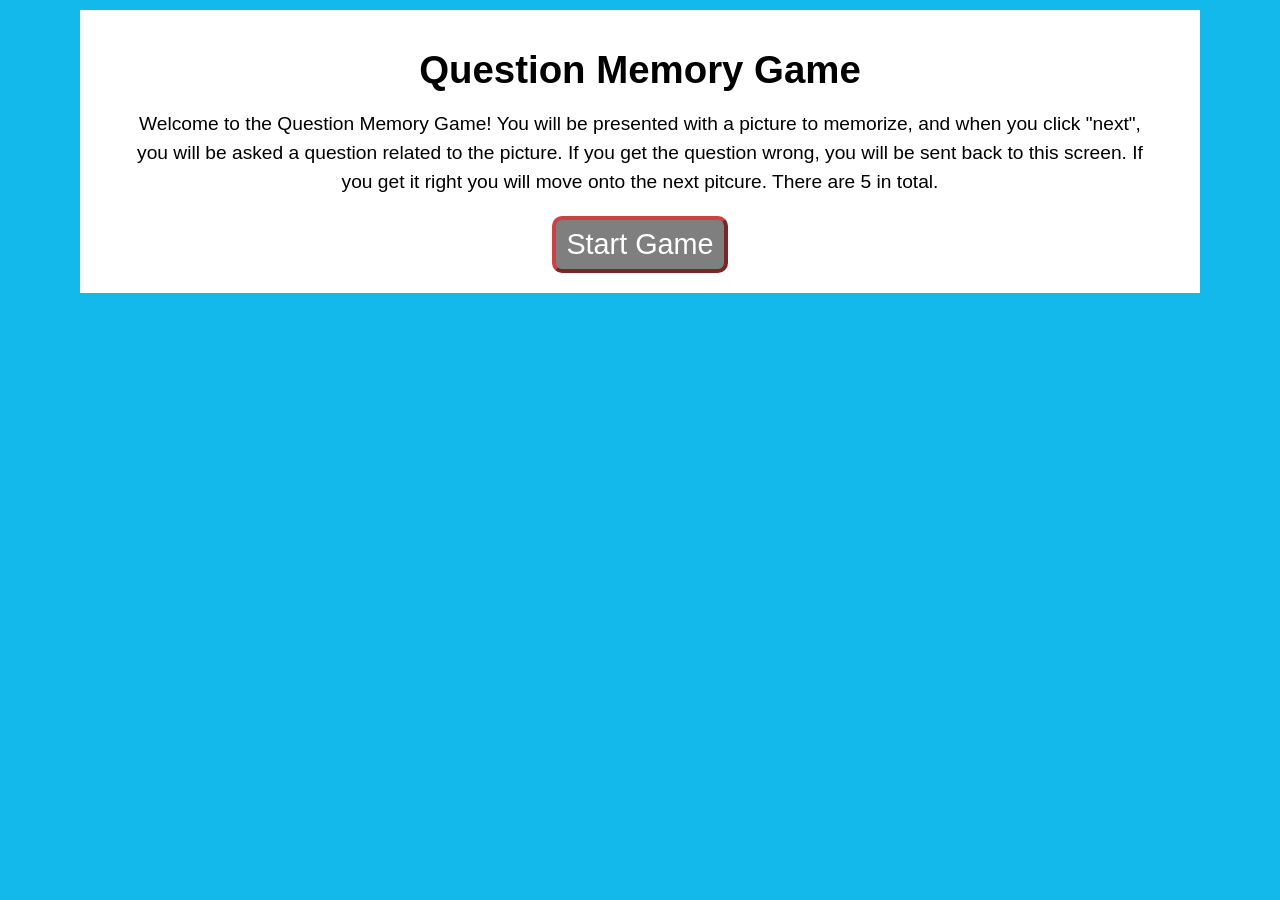
<file: index.html>
<!DOCTYPE html>
<html lang="en">
<head>
    <meta charset="UTF-8">
    <meta name="viewport" content="width=device-width, initial-scale=1.0">
    <title>Question memory game</title>
    <link href="styles/tb_styles1.css" rel="stylesheet" />
</head>
<body>
    <header>
        <h1>Question Memory Game</h1>
    </header>

    <p>Welcome to the Question Memory Game! You will be presented with a picture to memorize, and when you click "next", you will be asked a question related to the picture. If you get the question wrong, you will be sent back to this screen. If you get it right you will move onto the next pitcure. There are 5 in total.</p>
    <a href="html/picturememory/1stpicture.html" id="button">Start Game</a>
</body>
</html>
</file>
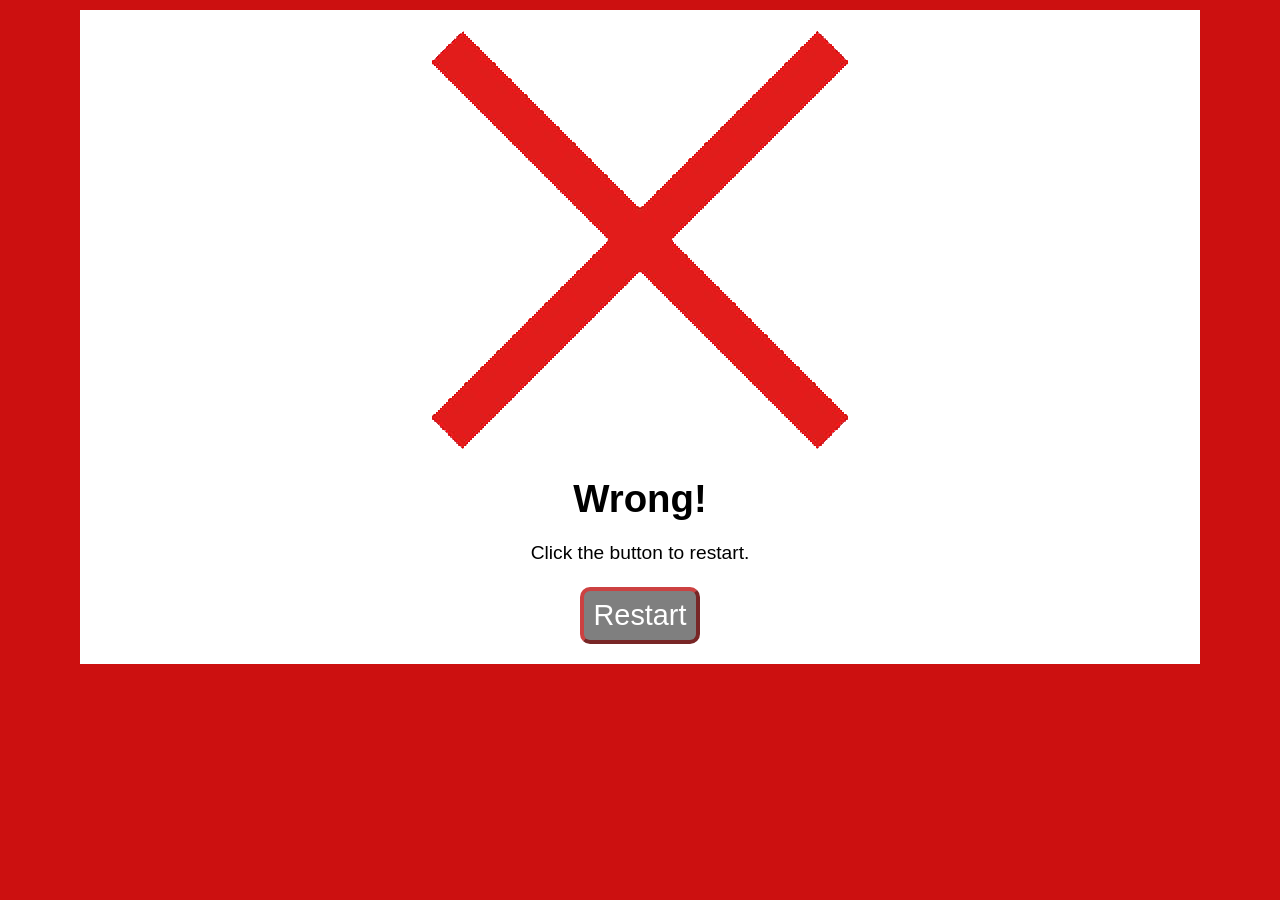
<file: html/end screens/lose.html>
<!DOCTYPE html>
<html lang="en">
<head>
    <meta charset="UTF-8">
    <meta name="viewport" content="width=device-width, initial-scale=1.0">
    <title>lostscreen</title>
    <link href="../../styles/loosestyles.css" rel="stylesheet" />
</head>
<body>
    <header>
        <img src="../../images/redx.png" alt=""/>
        <h1>Wrong!</h1>
        <p>Click the button to restart.</p>
         <a href="../../index.html" id="button">Restart</a>
    </header>
</body>
</html>
</file>
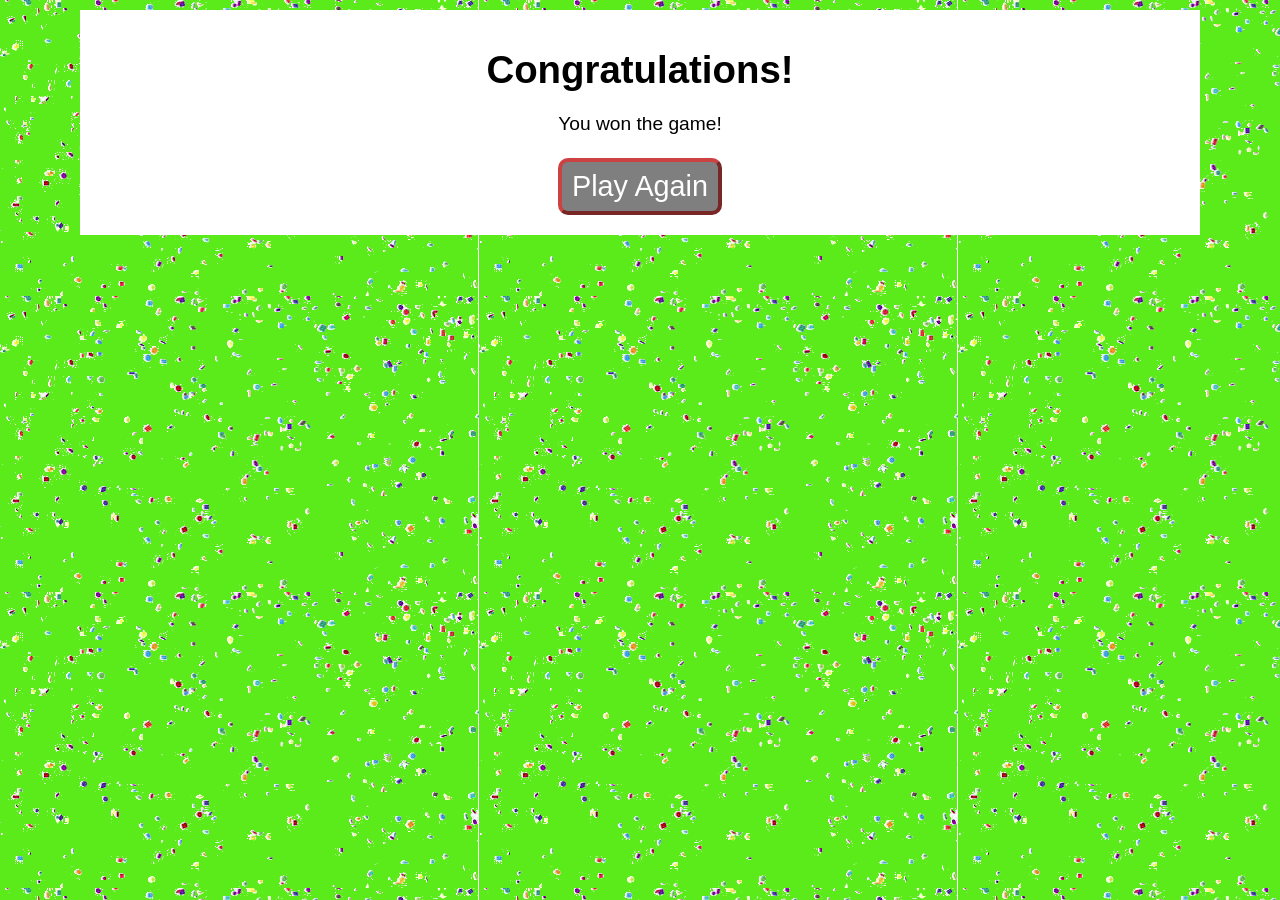
<file: html/end screens/win.html>
<!DOCTYPE html>
<html lang="en">
<head>
    <meta charset="UTF-8">
    <meta name="viewport" content="width=device-width, initial-scale=1.0">
    <title>win-screen</title>
    <link href="../../styles/winstyles.css" rel="stylesheet" />
</head>
<body>
    <h1>Congratulations!</h1>
    <p>You won the game!</p>
    <a href="../../index.html" id="button">Play Again</a>
</body>
</html>
</file>
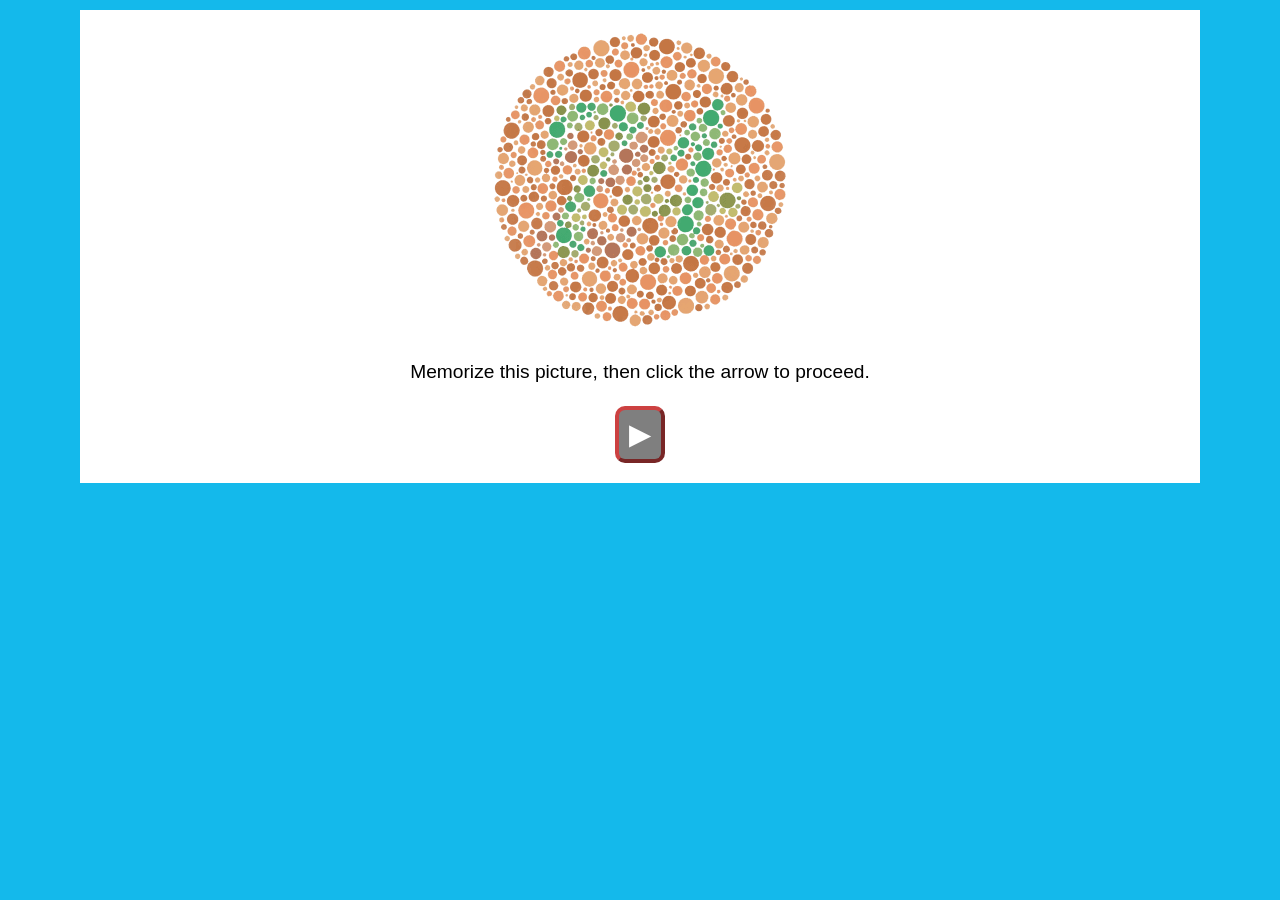
<file: html/picturememory/1stpicture.html>
<!DOCTYPE html>
<html lang="en">
<head>
    <meta charset="UTF-8">
    <meta name="viewport" content="width=device-width, initial-scale=1.0">
    <title>1st picture</title>
    <link href="../../styles/tb_styles1.css" rel="stylesheet" />
</head>
<body>
    <img src="../../images/images1.png" alt="1st picture">
    <p>Memorize this picture, then click the arrow to proceed.</p>
    <div> <a href="../questions/1stquestion.html" id="button">&#9654;</a> 

    </div> 

</body>
</html>
</file>
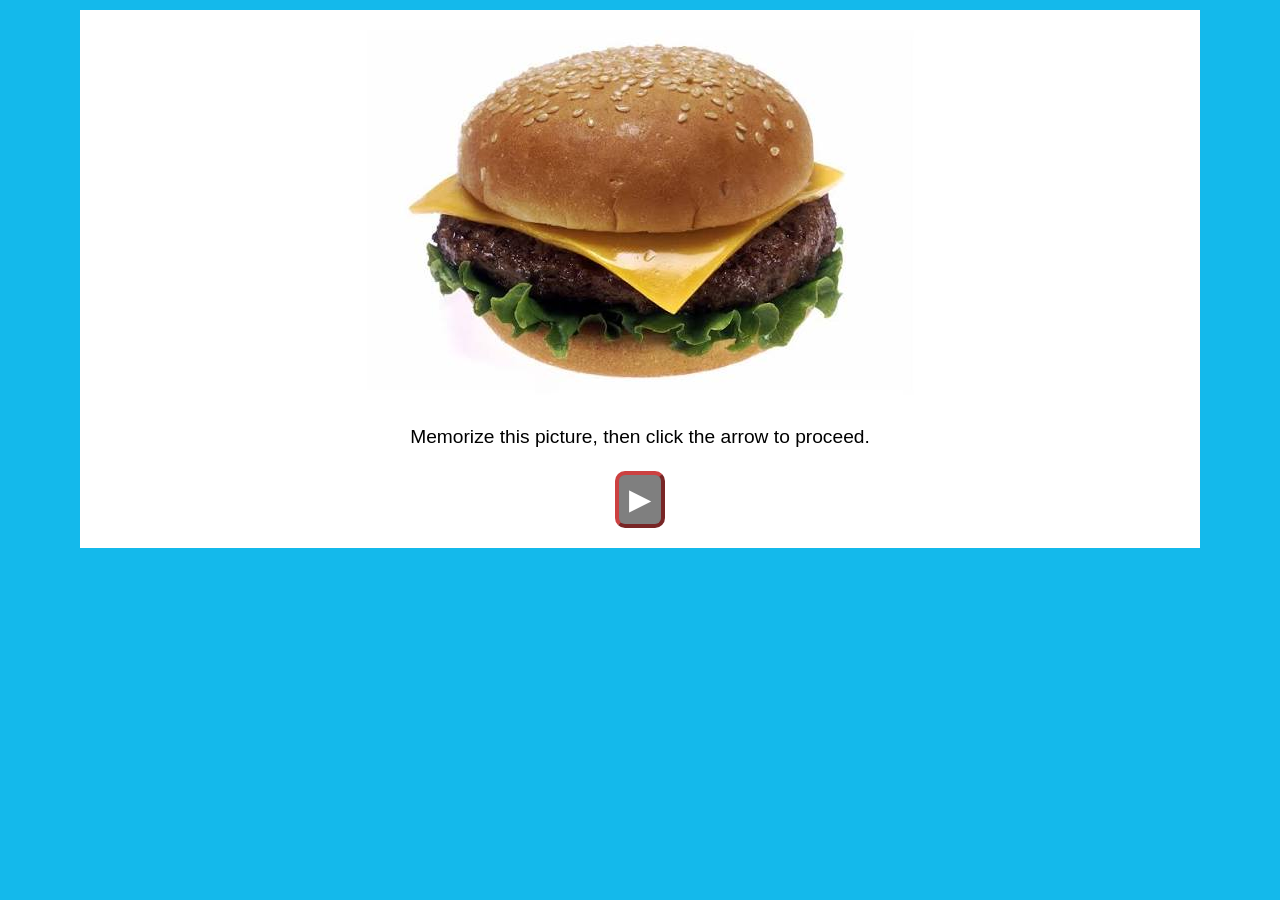
<file: html/picturememory/2ndpic.html>
<!DOCTYPE html>
<html lang="en">
<head>
    <meta charset="UTF-8">
    <meta name="viewport" content="width=device-width, initial-scale=1.0">
    <title>2nd picture</title>
    <link href="../../styles/tb_styles1.css" rel="stylesheet" />
</head>
<body>
    <img src="../../images/borger.jpg" alt="1st picture">
    <p>Memorize this picture, then click the arrow to proceed.</p>
    <div> <a href="../questions/2ndquestion.html" id="button">&#9654;</a> 

    </div> 

</body>
</html>
</file>
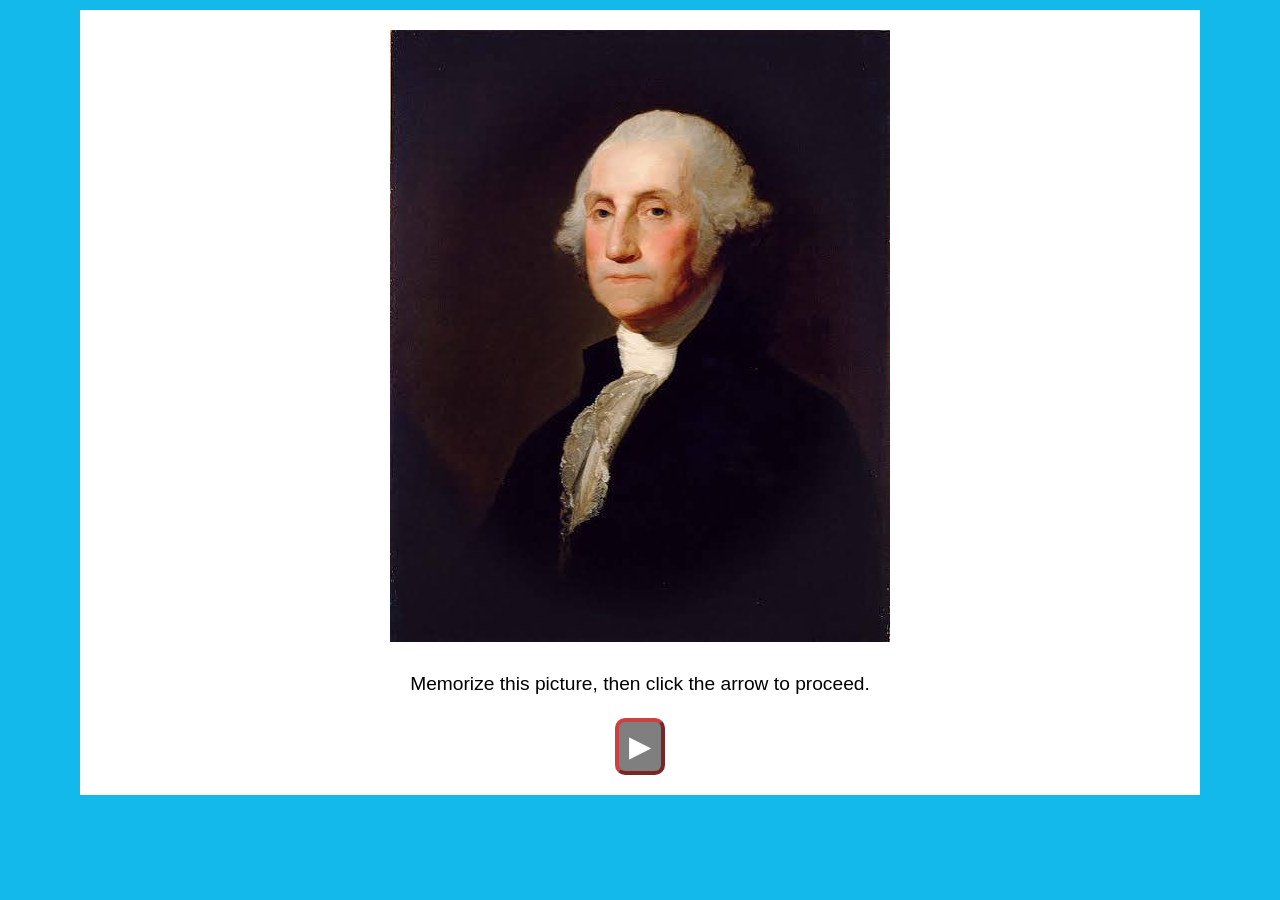
<file: html/picturememory/3rdpicture.html>
<!DOCTYPE html>
<html lang="en">
<head>
    <meta charset="UTF-8">
    <meta name="viewport" content="width=device-width, initial-scale=1.0">
    <title>3rd picture</title>
    <link href="../../styles/tb_styles1.css" rel="stylesheet" />
</head>
<body>
    <img src="../../images/gorgewashington.jpg" alt="1st picture">
    <p>Memorize this picture, then click the arrow to proceed.</p>
    <div> <a href="../questions/3rdquestion.html" id="button">&#9654;</a> 

    </div> 

</body>
</html>
</file>
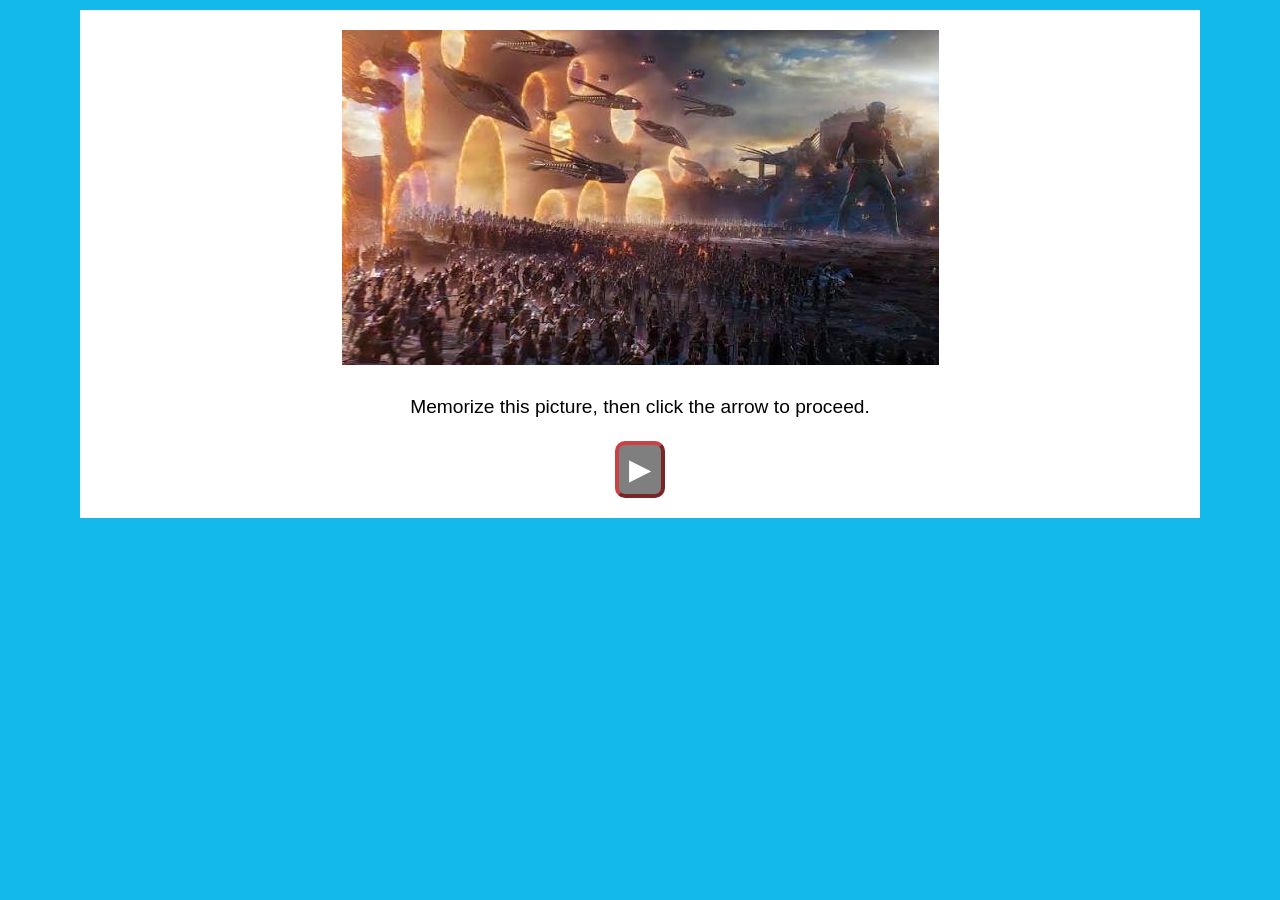
<file: html/picturememory/4thpic.html>
<!DOCTYPE html>
<html lang="en">
<head>
    <meta charset="UTF-8">
    <meta name="viewport" content="width=device-width, initial-scale=1.0">
    <title>4th picture</title>
    <link href="../../styles/tb_styles1.css" rel="stylesheet" />
</head>
<body>
    <img src="../../images/4thpic.jpg" alt="1st picture">
    <p>Memorize this picture, then click the arrow to proceed.</p>
    <div> <a href="../questions/4thquestion.html" id="button">&#9654;</a> 

    </div> 

</body>
</html>
</file>
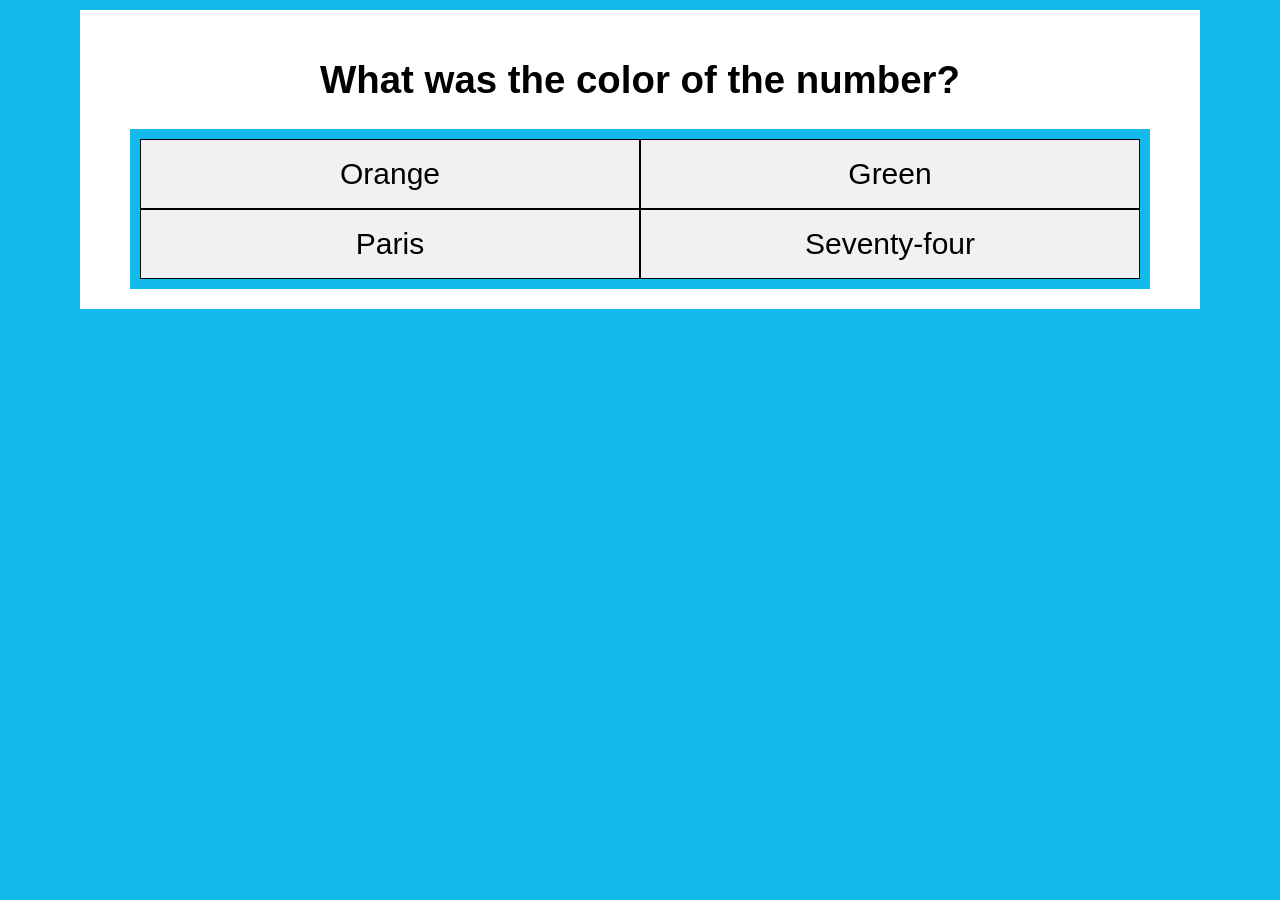
<file: html/questions/1stquestion.html>
<!DOCTYPE html>
<html lang="en">
<head>
    <meta charset="UTF-8">
    <meta name="viewport" content="width=device-width, initial-scale=1.0">
    <title>1st Question</title>
    <link href="../../styles/question-styles.css" rel="stylesheet" />
</head>
<body>
    <h1>What was the color of the number?</h1>
    <div class="button-container">
        <a href="../end screens/lose.html" id="button"><div>Orange</div></a>
       <a href="../picturememory/2ndpic.html" id="button"> <div>Green</div></a>
        <a href="../end screens/lose.html" id="button"><div>Paris</div></a>
        <a href="../end screens/lose.html" id="button"><div>Seventy-four</div></a>
    </div>
    
</body>
</html>
</file>
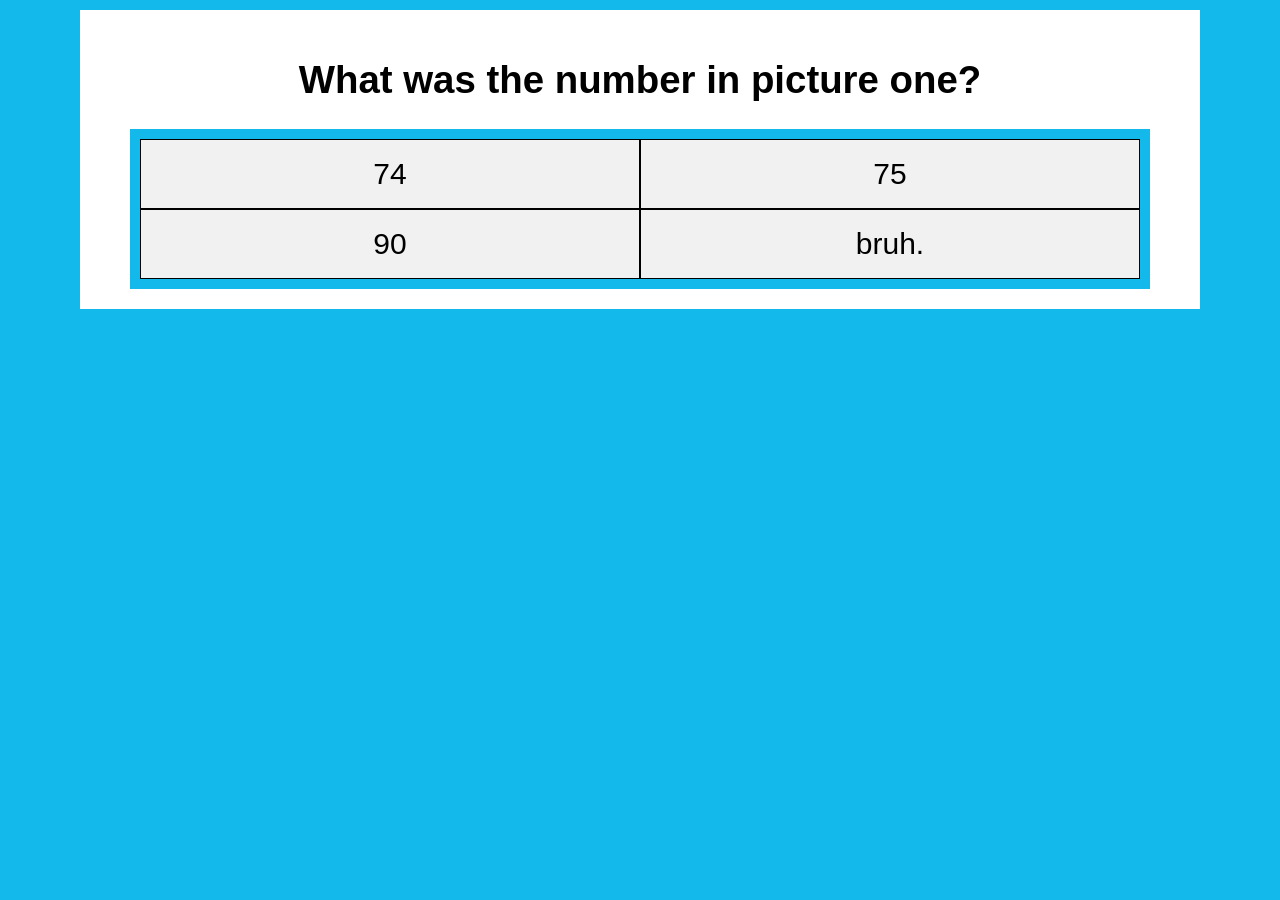
<file: html/questions/2ndquestion.html>
<!DOCTYPE html>
<html lang="en">
<head>
    <meta charset="UTF-8">
    <meta name="viewport" content="width=device-width, initial-scale=1.0">
    <title>2nd Question</title>
    <link href="../../styles/question-styles.css" rel="stylesheet" />
</head>
<body>
    <h1>What was the number in picture one?</h1>
    <div class="button-container">
        <a href="../picturememory/3rdpicture.html" id="button"><div>74</div></a>
        <a href="../end screens/lose.html" id="button"><div>75</div></a>
        <a href="../end screens/lose.html" id="button"><div>90</div></a>
        <a href="../end screens/lose.html" id="button"><div>bruh.</div></a>
    </div>
    
</body>
</html>
</file>
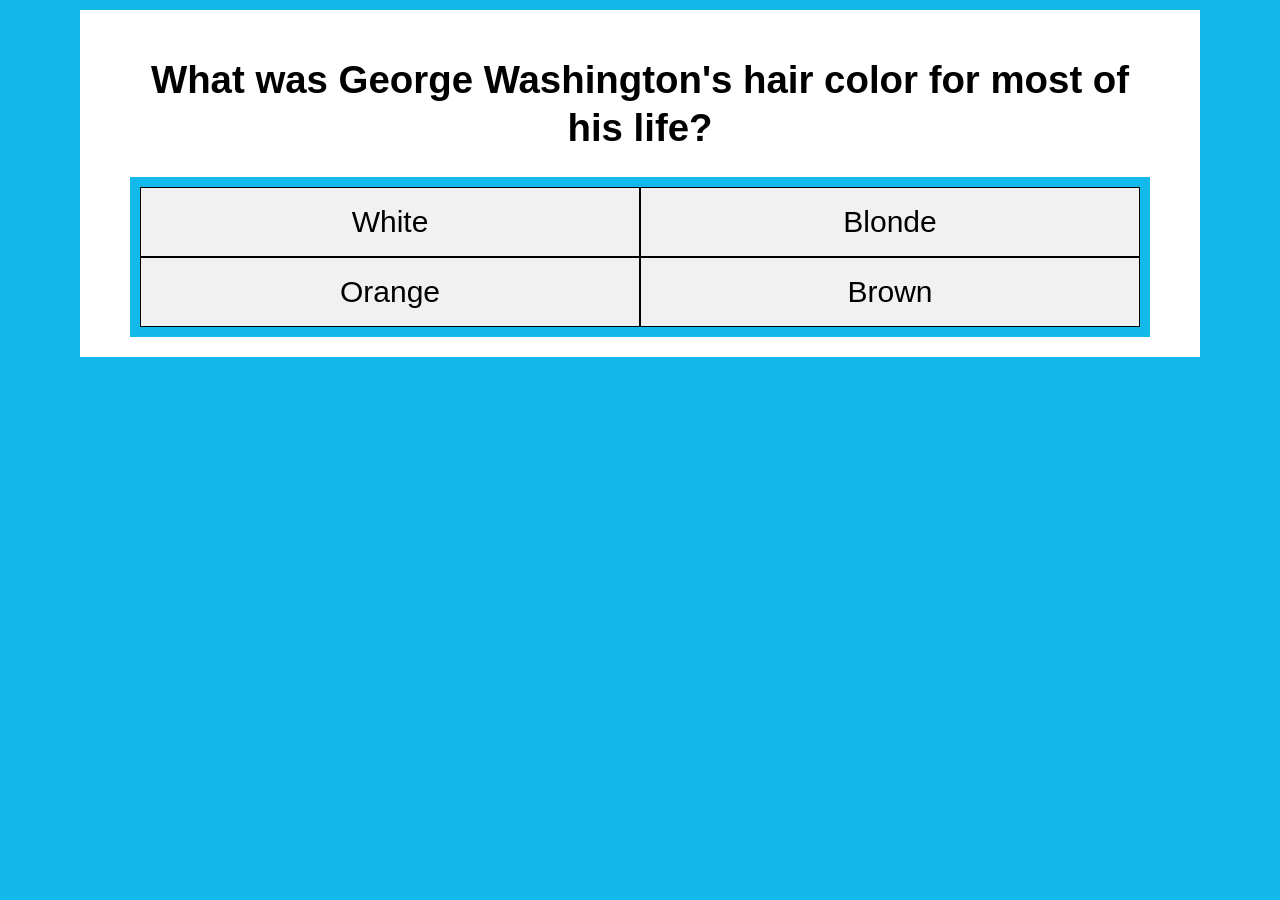
<file: html/questions/3rdquestion.html>
<!DOCTYPE html>
<html lang="en">
<head>
    <meta charset="UTF-8">
    <meta name="viewport" content="width=device-width, initial-scale=1.0">
    <title>3rd Question</title>
    <link href="../../styles/question-styles.css" rel="stylesheet" />
</head>
<body>
    <h1>What was George Washington's hair color for most of his life?</h1>
    <div class="button-container">
        <a href="../end screens/lose.html" id="button"><div>White</div></a>
        <a href="../end screens/lose.html" id="button"><div>Blonde</div></a>
        <a href="../picturememory/4thpic.html" id="button"><div>Orange</div></a>
        <a href="../end screens/lose.html" id="button"><div>Brown</div></a>
    </div> 
    
</body>
</html>
</file>
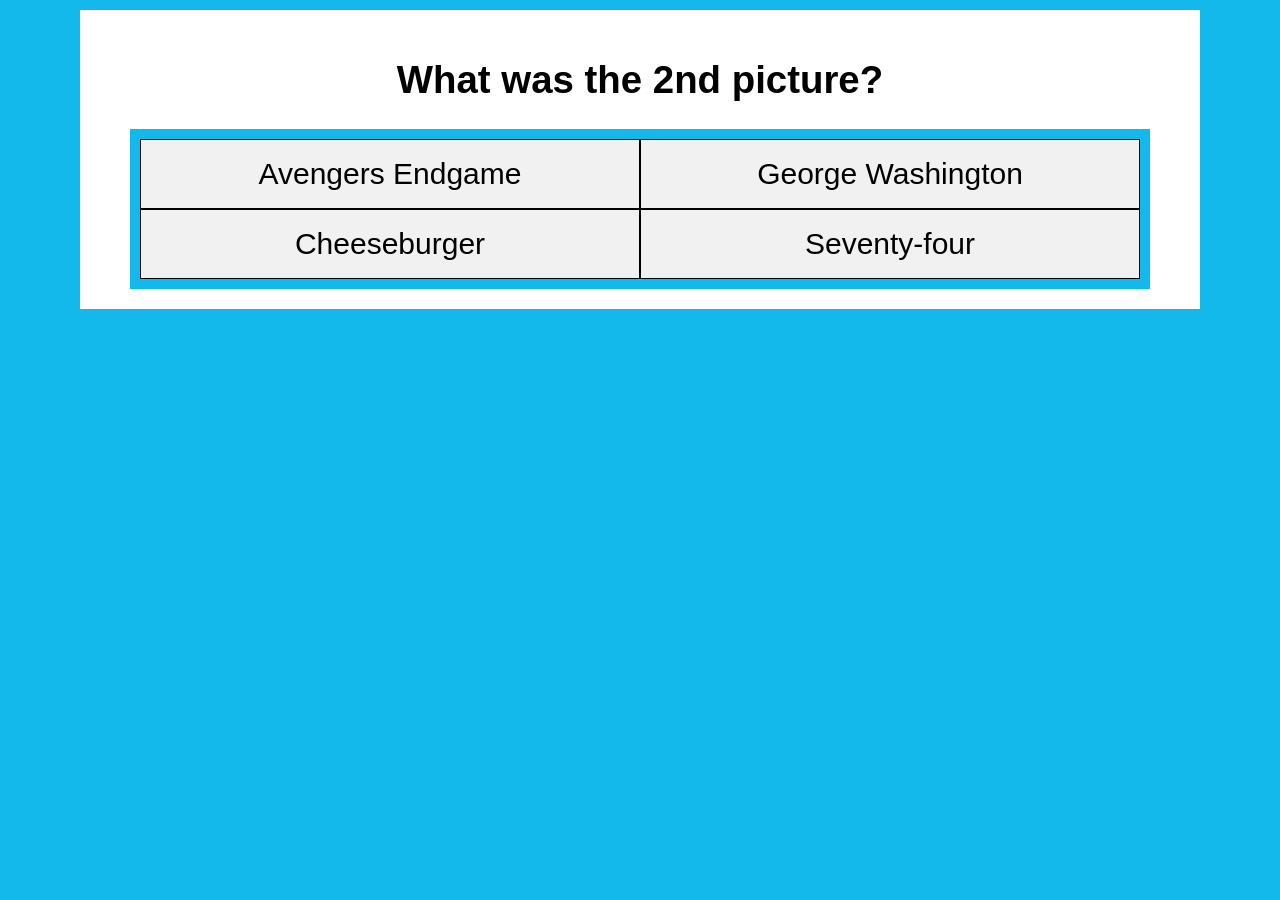
<file: html/questions/4thquestion.html>
<!DOCTYPE html>
<html lang="en">
<head>
    <meta charset="UTF-8">
    <meta name="viewport" content="width=device-width, initial-scale=1.0">
    <title>4th Question</title>
    <link href="../../styles/question-styles.css" rel="stylesheet" />
</head>
<body>
    <h1>What was the 2nd picture? </h1>
    <div class="button-container">
        <a href="../end screens/lose.html" id="button"><div>Avengers Endgame</div></a>
        <a href="../end screens/lose.html" id="button"><div>George Washington</div></a>
        <a href="../end screens/win.html" id="button"><div>Cheeseburger</div></a>
        <a href="../end screens/lose.html" id="button"><div>Seventy-four</div></a>
    </div>
    
</body>
</html>
</file>
<file: styles/tb_styles1.css>
html {
    background-color:rgb(20, 185, 235)
}

body {
     padding: 20px 50px;
     background-color: white;
    font-family: "Arial", sans-serif;
    font-size: 1.2em;
    line-height: 1.5em;
    color: #000000;
    margin: 0 auto;
    margin-top: 10px;
    width: 100%;
    max-width: 1020px;
    min-width: 640px;
    text-align: center;
}

#button {
     margin-left:auto;
     margin-right:auto;
     width:fit-content;
     display:block;
     font-size:1.5em;
     color:white;
     text-decoration:none;
     background-color: rgba(0, 0, 0, 0.5);
     padding:10px;
     border-radius: 10px;
     border:outset 4px rgb(204, 65, 65);
     transition:100ms;
}
#button:hover {
     transform: scale(1.1,1.1);
}
#button:active {
     background-color: rgba(255,255,255);
     transform: scale(0.9,0.9);
     border:inset 4px rgb(255,255,255);
}
</file>
<file: styles/loosestyles.css>
html {
    background-color: rgb(204, 16, 16);
}

body {
     padding: 20px 50px;
     background-color: white;
    font-family: "Arial", sans-serif;
    font-size: 1.2em;
    line-height: 1.5em;
    color: #000000;
    margin: 0 auto;
    margin-top: 10px;
    width: 100%;
    max-width: 1020px;
    min-width: 640px;
    text-align: center;
}


#button {
     margin-left:auto;
     margin-right:auto;
     width:fit-content;
     display:block;
     font-size:1.5em;
     color:white;
     text-decoration:none;
     background-color: rgba(0, 0, 0, 0.5);
     padding:10px;
     border-radius: 10px;
     border:outset 4px rgb(204, 65, 65);
     transition:100ms;
}
#button:hover {
     transform: scale(1.1,1.1);
}
#button:active {
     background-color: rgba(255,255,255);
     transform: scale(0.9,0.9);
     border:inset 4px rgb(255,255,255);
}
</file>
<file: styles/winstyles.css>
html {
    background-color: rgb(92, 235, 26);
    background-image: url("../../images/images.png");
}

body {
     padding: 20px 50px;
     background-color: white;
    font-family: "Arial", sans-serif;
    font-size: 1.2em;
    line-height: 1.5em;
    color: #000000;
    margin: 0 auto;
    margin-top: 10px;
    width: 100%;
    max-width: 1020px;
    min-width: 640px;
    text-align: center;
}


#button {
     margin-left:auto;
     margin-right:auto;
     width:fit-content;
     display:block;
     font-size:1.5em;
     color:white;
     text-decoration:none;
     background-color: rgba(0, 0, 0, 0.5);
     padding:10px;
     border-radius: 10px;
     border:outset 4px rgb(204, 65, 65);
     transition:100ms;
}
#button:hover {
     transform: scale(1.1,1.1);
}
#button:active {
     background-color: rgba(255,255,255);
     transform: scale(0.9,0.9);
     border:inset 4px rgb(255,255,255);
}
</file>
<file: styles/question-styles.css>
html {
    background-color:rgb(20, 185, 235)
}

body {
  padding: 20px 50px;
     background-color: white;
    font-family: "Arial", sans-serif;
    font-size: 1.2em;
    line-height: 1.5em;
    color: #000000;
    margin: 0 auto;
    margin-top: 10px;
    width: 100%;
    max-width: 1020px;
    min-width: 640px;
    text-align: center;
    line-height: 2.5em;
}

.button-container {
  display: grid;
  grid-template-columns: repeat(2, 1fr);
  background-color: rgb(20, 185, 235);
  padding: 10px;
}
.button-container div {
  background-color: #f1f1f1;
  border: 1px solid black;
  padding: 10px;
  font-size: 30px;
  text-align: center;

}
.button-container div:hover {
  background-color: #ddd;
}
div a {
  text-decoration: none;
  color: black;
}
</file>
